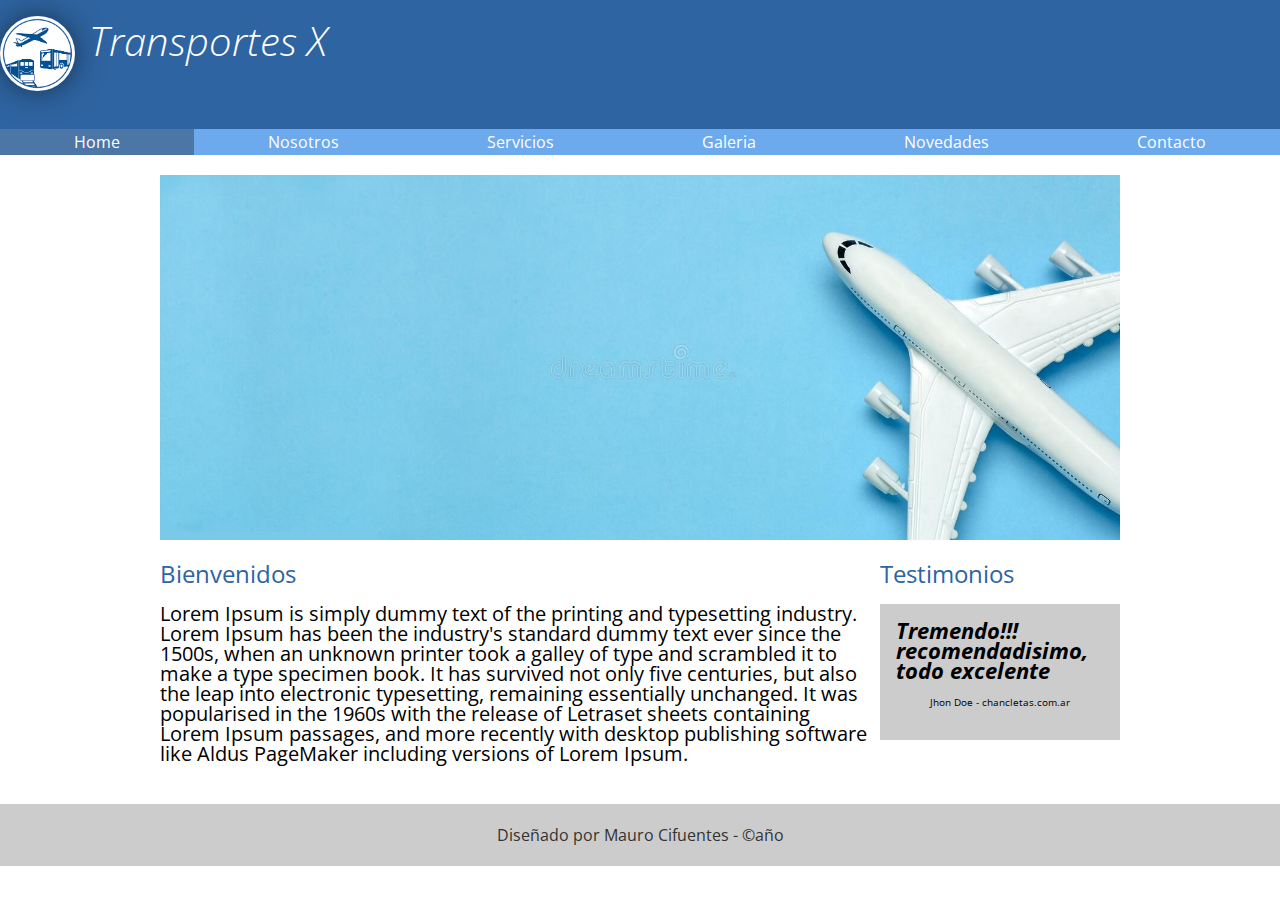
<file: index.html>
<!DOCTYPE html>
<html lang="en">
<head>
<meta charset="UTF-8">
<title>Transportes 2023 - 2 cuatrimestre (M.Cfs.</title>
<link rel="preconnect" href="https://fonts.googleapis.com">
<link rel="preconnect" href="https://fonts.gstatic.com" crossorigin>
<link href="https://fonts.googleapis.com/css2?family=Open+Sans:wght@300;400;700&display=swap" rel="stylesheet">
<link rel="stylesheet" href="css/normalize.css">
<link rel="stylesheet" href="css/transportes.css">
</head>



<body>
<header>
     <div clas="holder">
         <img src="img/logo.png" widht="100" alt="Transportes X">
        <h1>Transportes X</h1>
     </div>
</header>

<nav>
    <div clas="holder">
        <ul>
            <li><a class="activo" href="index.html">Home</a></li>
            <li><a href="nosotros.html">Nosotros</a></li>
            <li><a href="servicios.html">Servicios</a></li>
            <li><a href="galeria.html">Galeria</a></li>
            <li><a href="novedades.html">Novedades</a></li>
            <li><a href="contacto.html">Contacto</a></li>
        </ul>
    </div>
</nav>

<main class="holder">
    <div>
        <img src="img/home/img01.jpg" widht="5" alt="avion">
    </div>
    <div class="columnas">
        <section class="bienvenidos">
            <h2>Bienvenidos</h2>
            <p>Lorem Ipsum is simply dummy text of the printing and typesetting industry. Lorem Ipsum has been the industry's standard dummy text ever since the 1500s, when an unknown printer took a galley of type and scrambled it to make a type specimen book. It has survived not only five centuries, but also the leap into electronic typesetting, remaining essentially unchanged. It was popularised in the 1960s with the release of Letraset sheets containing Lorem Ipsum passages, and more recently with desktop publishing software like Aldus PageMaker including versions of Lorem Ipsum.</p>
        </section>
        <section class="testimonios">
            <h2>Testimonios</h2>
            <div class="testimonio">
                <span class="cita">Tremendo!!! recomendadisimo, todo excelente</span>
                <span class="autor">Jhon Doe - chancletas.com.ar</span>
            </div>
        </section>
    </div>
        
</main>

<footer>
        <p>Diseñado por Mauro Cifuentes - &copy;año</p>
</footer>
</body>
</html>
</file>
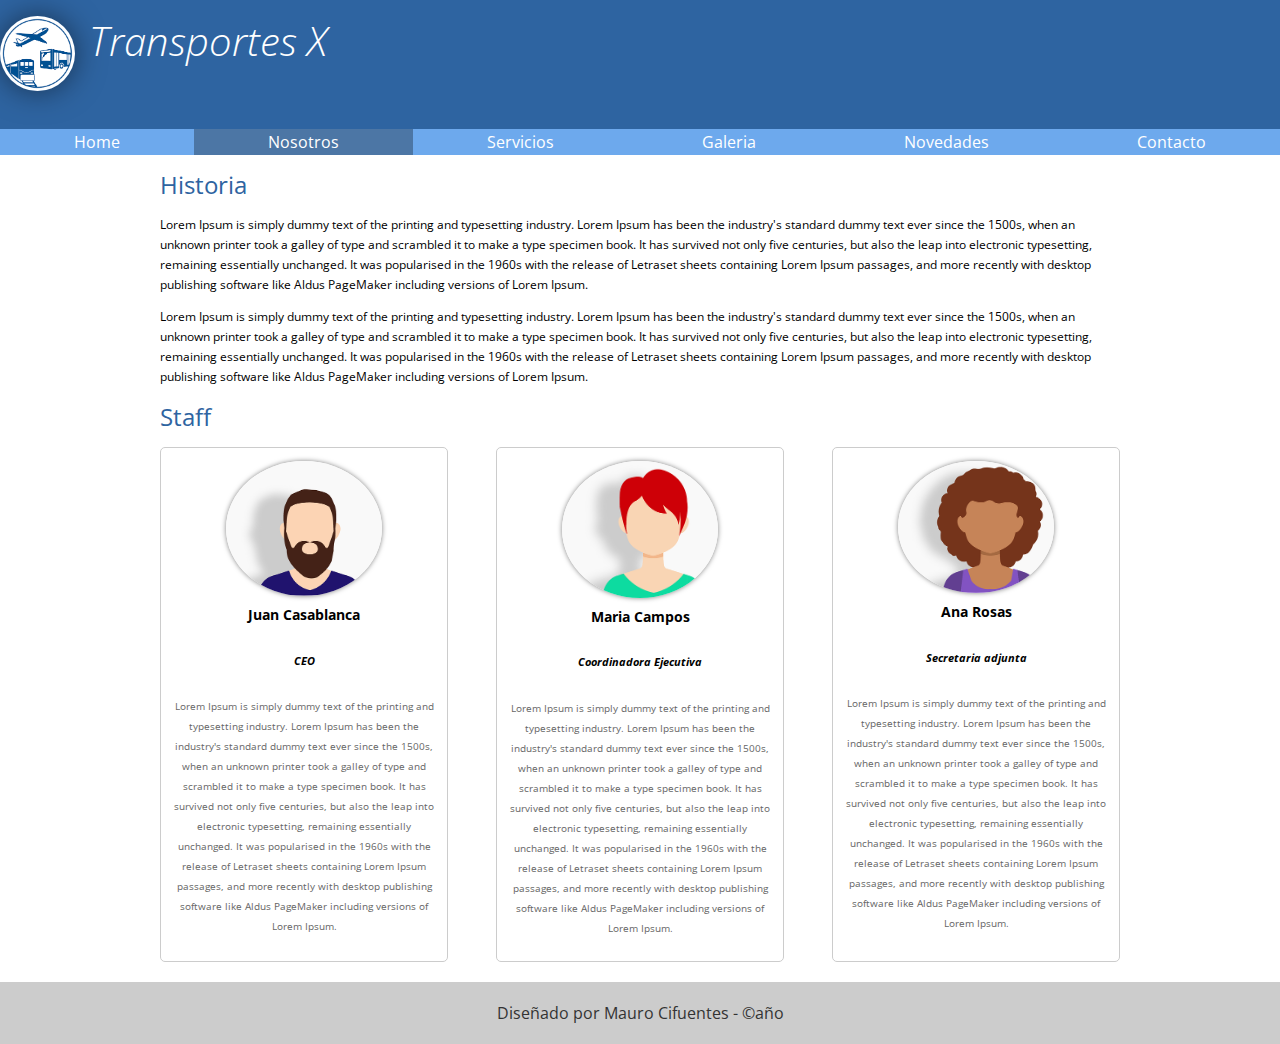
<file: nosotros.html>
<!DOCTYPE html>
<html lang="en">
<head>
<meta charset="UTF-8">
<title>Transportes 2023 - 2 cuatrimestre (M.Cfs.</title>
<link rel="preconnect" href="https://fonts.googleapis.com">
<link rel="preconnect" href="https://fonts.gstatic.com" crossorigin>
<link href="https://fonts.googleapis.com/css2?family=Open+Sans:wght@300;400;700&display=swap" rel="stylesheet">
<link rel="stylesheet" href="css/normalize.css">
<link rel="stylesheet" href="css/transportes.css">
</head>



<body>
<header>
     <div clas="holder">
         <img src="img/logo.png" widht="100" alt="Transportes X">
        <h1>Transportes X</h1>
     </div>
</header>

<nav>
    <div clas="holder">
        <ul>
            <li><a href="index.html">Home</a></li>
            <li><a class="activo" href="nosotros.html">Nosotros</a></li>
            <li><a href="servicios.html">Servicios</a></li>
            <li><a href="galeria.html">Galeria</a></li>
            <li><a href="novedades.html">Novedades</a></li>
            <li><a href="contacto.html">Contacto</a></li>
        </ul>
    </div>
</nav>

<main class="holder">
    <div class="historia">
        <h2>Historia</h2>
        <p>Lorem Ipsum is simply dummy text of the printing and typesetting industry. Lorem Ipsum has been the industry's standard dummy text ever since the 1500s, when an unknown printer took a galley of type and scrambled it to make a type specimen book. It has survived not only five centuries, but also the leap into electronic typesetting, remaining essentially unchanged. It was popularised in the 1960s with the release of Letraset sheets containing Lorem Ipsum passages, and more recently with desktop publishing software like Aldus PageMaker including versions of Lorem Ipsum.</p>
        <p>Lorem Ipsum is simply dummy text of the printing and typesetting industry. Lorem Ipsum has been the industry's standard dummy text ever since the 1500s, when an unknown printer took a galley of type and scrambled it to make a type specimen book. It has survived not only five centuries, but also the leap into electronic typesetting, remaining essentially unchanged. It was popularised in the 1960s with the release of Letraset sheets containing Lorem Ipsum passages, and more recently with desktop publishing software like Aldus PageMaker including versions of Lorem Ipsum.</p>
    </div>
        <div class="staff">
            <h2>Staff</h2>
                <div class="personas">
                <div class="persona">
                    <img src="img/nosotros/juan.png" alt="Juan Casablanca">
                    <h5>Juan Casablanca</h5>
                    <h6>CEO</h6>
                    <p>Lorem Ipsum is simply dummy text of the printing and typesetting industry. Lorem Ipsum has been the industry's standard dummy text ever since the 1500s, when an unknown printer took a galley of type and scrambled it to make a type specimen book. It has survived not only five centuries, but also the leap into electronic typesetting, remaining essentially unchanged. It was popularised in the 1960s with the release of Letraset sheets containing Lorem Ipsum passages, and more recently with desktop publishing software like Aldus PageMaker including versions of Lorem Ipsum.</p>
                </div>
                <div class="persona">
                    <img src="img/nosotros/maria.png" alt="Maria Campos">
                    <h5>Maria Campos</h5>
                    <h6>Coordinadora Ejecutiva</h6>
                    <p>Lorem Ipsum is simply dummy text of the printing and typesetting industry. Lorem Ipsum has been the industry's standard dummy text ever since the 1500s, when an unknown printer took a galley of type and scrambled it to make a type specimen book. It has survived not only five centuries, but also the leap into electronic typesetting, remaining essentially unchanged. It was popularised in the 1960s with the release of Letraset sheets containing Lorem Ipsum passages, and more recently with desktop publishing software like Aldus PageMaker including versions of Lorem Ipsum.</p>
                </div>
                <div class="persona">
                    <img src="img/nosotros/ana.png" alt="Ana Rosas">
                    <h5>Ana Rosas</h5>
                    <h6>Secretaria adjunta</h6>
                    <p>Lorem Ipsum is simply dummy text of the printing and typesetting industry. Lorem Ipsum has been the industry's standard dummy text ever since the 1500s, when an unknown printer took a galley of type and scrambled it to make a type specimen book. It has survived not only five centuries, but also the leap into electronic typesetting, remaining essentially unchanged. It was popularised in the 1960s with the release of Letraset sheets containing Lorem Ipsum passages, and more recently with desktop publishing software like Aldus PageMaker including versions of Lorem Ipsum.</p>
                </div>
            </div>    
        </div>    
</main>

<footer>
        <p>Diseñado por Mauro Cifuentes - &copy;año</p>
</footer>
</body>
</html>
</file>
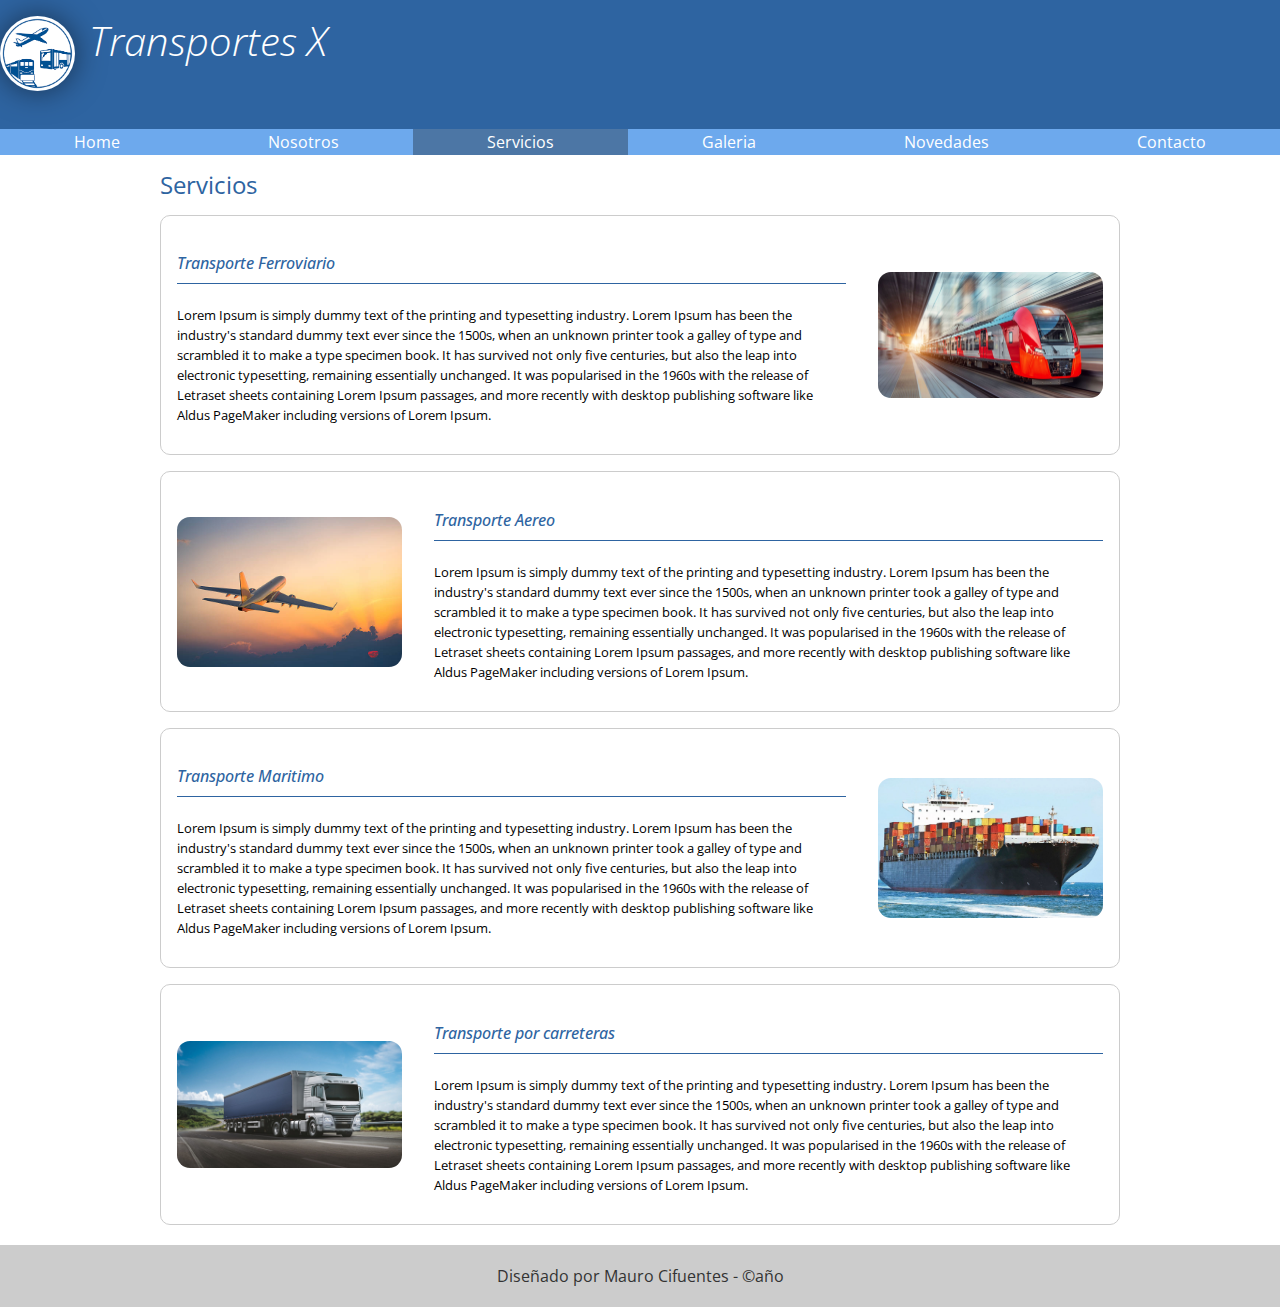
<file: servicios.html>
<!DOCTYPE html>
<html lang="en">
<head>
<meta charset="UTF-8">
<title>Transportes 2023 - 2 cuatrimestre (M.Cfs.</title>
<link rel="preconnect" href="https://fonts.googleapis.com">
<link rel="preconnect" href="https://fonts.gstatic.com" crossorigin>
<link href="https://fonts.googleapis.com/css2?family=Open+Sans:wght@300;400;700&display=swap" rel="stylesheet">
<link rel="stylesheet" href="css/normalize.css">
<link rel="stylesheet" href="css/transportes.css">
</head>



<body>
<header>
     <div clas="holder">
         <img src="img/logo.png" widht="100" alt="Transportes X">
        <h1>Transportes X</h1>
     </div>
</header>

<nav>
    <div clas="holder">
        <ul>
            <li><a href="index.html">Home</a></li>
            <li><a href="nosotros.html">Nosotros</a></li>
            <li><a class="activo" href="servicios.html">Servicios</a></li>
            <li><a href="galeria.html">Galeria</a></li>
            <li><a href="novedades.html">Novedades</a></li>
            <li><a href="contacto.html">Contacto</a></li>
        </ul>
    </div>
</nav>

<main class="holder">
    <div class="servicios">
        <h2>Servicios</h2>
        <div class="servicio">
            <img src="img/servicios/tren.jpg" alt="tren">
            <div class="info">
                <h4>Transporte Ferroviario</h4>
                <p>Lorem Ipsum is simply dummy text of the printing and typesetting industry. Lorem Ipsum has been the industry's standard dummy text ever since the 1500s, when an unknown printer took a galley of type and scrambled it to make a type specimen book. It has survived not only five centuries, but also the leap into electronic typesetting, remaining essentially unchanged. It was popularised in the 1960s with the release of Letraset sheets containing Lorem Ipsum passages, and more recently with desktop publishing software like Aldus PageMaker including versions of Lorem Ipsum.</p></p>
            </div>
        </div>
        <div class="servicio">
            <img src="img/servicios/avion.jpg" alt="avion">
            <div class="info">
                <h4>Transporte Aereo</h4>
                <p>Lorem Ipsum is simply dummy text of the printing and typesetting industry. Lorem Ipsum has been the industry's standard dummy text ever since the 1500s, when an unknown printer took a galley of type and scrambled it to make a type specimen book. It has survived not only five centuries, but also the leap into electronic typesetting, remaining essentially unchanged. It was popularised in the 1960s with the release of Letraset sheets containing Lorem Ipsum passages, and more recently with desktop publishing software like Aldus PageMaker including versions of Lorem Ipsum.</p></p>
            </div>
        </div>
        <div class="servicio">
            <img src="img/servicios/barco.jpg" alt="barco">
            <div class="info">
                <h4>Transporte Maritimo</h4>
                <p>Lorem Ipsum is simply dummy text of the printing and typesetting industry. Lorem Ipsum has been the industry's standard dummy text ever since the 1500s, when an unknown printer took a galley of type and scrambled it to make a type specimen book. It has survived not only five centuries, but also the leap into electronic typesetting, remaining essentially unchanged. It was popularised in the 1960s with the release of Letraset sheets containing Lorem Ipsum passages, and more recently with desktop publishing software like Aldus PageMaker including versions of Lorem Ipsum.</p></p>
            </div>
        </div>
        <div class="servicio">
            <img src="img/servicios/camion.jpg" alt="camion">
            <div class="info">
                <h4>Transporte por carreteras</h4>
                <p>Lorem Ipsum is simply dummy text of the printing and typesetting industry. Lorem Ipsum has been the industry's standard dummy text ever since the 1500s, when an unknown printer took a galley of type and scrambled it to make a type specimen book. It has survived not only five centuries, but also the leap into electronic typesetting, remaining essentially unchanged. It was popularised in the 1960s with the release of Letraset sheets containing Lorem Ipsum passages, and more recently with desktop publishing software like Aldus PageMaker including versions of Lorem Ipsum.</p></p>
            </div>
        </div>
        </div>    
</main>

<footer>
        <p>Diseñado por Mauro Cifuentes - &copy;año</p>
</footer>
</body>
</html>
</file>
<file: css/transportes.css>
header img {
    width: 75px;
    height: auto;
    box-shadow: 0 0 30px rgba(0,0,0,0.5);
    border-radius: 50%;
    max-width: 10%;
    }

body{
    font-family: 'Open Sans', sans-serif;
    font-size: 16px;
    line-height: 20px;
}

header{
    background-color: #2e64a1;
    padding: 16px 0; /*1rem 0*/
}

header h1{
    color: white;
    font-size: 40px;
    font-weight: 100;
    font-style: italic;
    display: inline-block;
    position: relative;
    bottom: 35px;
    margin-left: 10px;
}

h2{
    color: #2e64a1;
    font-weight: 400;
}

nav{
    background-color: #6da9ed;
    margin-bottom: 20px;
}

nav ul{
    list-style: none;
    margin: 0;
    padding: 0;
    display: flex;
}

nav ul li{
    flex-grow: 1;
}

nav ul li a{
    color: white;
    text-decoration: none;
    padding: 3px 6px;
    display: block;
    text-align: center;
}

nav ul li a:hover{
    background-color: rgba(0,0,0,0.3);
}

nav ul li a.activo{
    background-color: #4c76a5;
}

footer{
    background-color: #ccc; /*#cccccc*/
    clear: both;
    color: #333;
    text-align: center;
    padding: 5px 0; /*3rem 0*/
    margin-top: 20px;
}

.holder img {
    width: 960px;
    height: auto;
    }    

.holder{
    max-width: 960px;
    margin: 0 auto;
}


.bienvenidos{
    width: 75%;
    padding-right: 10px;
    box-sizing: border-box;
}

.testimonios{
    width: 25%;
}

.columnas{
    display: flex;
    justify-content: space-between;
}

.bienvenidos p{
    font-size: 20px;
}

.testimonio{
    background-color: #ccc;
    padding: 16px;
}

.testimonio .cita{
    font-weight: bold;
    font-style: italic;
    font-size: 22px;
    display: block;
}

.testimonio .autor{
    font-size: 10px;
    text-align: center;
    display: block;
    margin: 12px 0;
}

.historia p{
    font-size:12px; /*0.7rem*/
}

.personas{
    display: flex;
    justify-content: space-between;
}

.persona{
    border: 1px solid #ccc;
    border-radius: 5px;
    width: 30%;
    text-align: center;
    padding: 13px;
    box-sizing: border-box;
}

.persona img{
    border-radius: 50%;
    max-width: 60%;
    box-shadow: 0 0 5px rgba(0,0,0,0.5);
}


.persona h5{
    font-size: 14px;
    margin-top: 5px;
}

.persona h6{
    font-size: 11px;
    font-style: italic;
}

.persona p{
    color: #666;
    font-size: 10px;
}

.servicio{
    border: 1px solid #ccc;
    border-radius: 10px;
    padding: 16px;
    margin: 16px 0;
    display: flex;
    gap:32px;
    align-items: center;
}

.servicio .info h4{
    color: #2e64a1;
    font-weight: 500;
    font-style: italic;
    border-bottom: 1px solid #2e64a1;
    padding-bottom: 10px;
}

.servicio .info p{
    font-size: 13px;
    /* line-height: 19px; */
}

.servicio img{
    border-radius: 13px;
    display: block;
    max-width: 225px;
}

.servicio:nth-child(even) {
    flex-direction: row-reverse;
}
</file>
